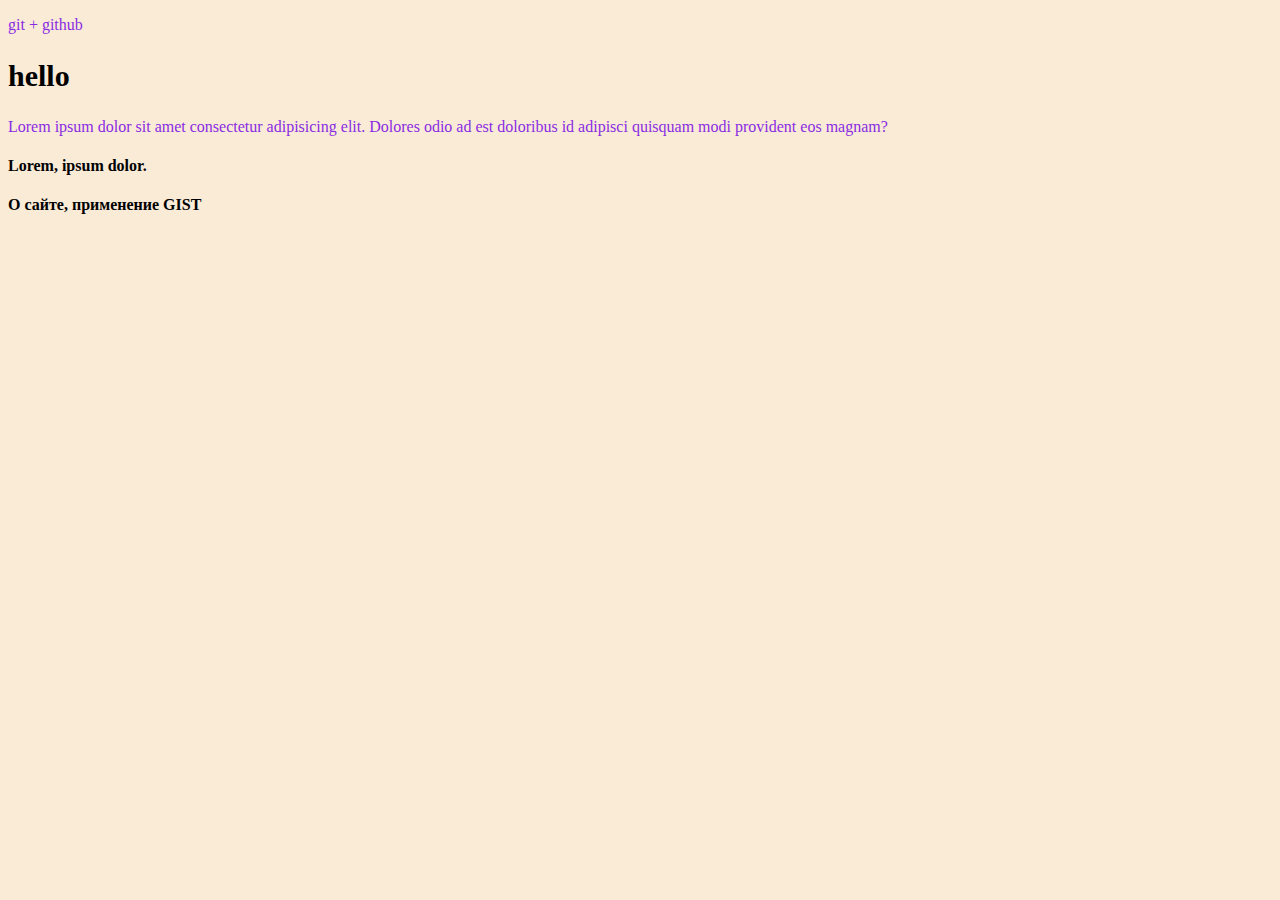
<file: index.html>
<!DOCTYPE html>
<html lang="en">
<head>
    <meta charset="UTF-8">
    <meta name="viewport" content="width=device-width, initial-scale=1.0">
    <link rel="stylesheet" href="css/style.css">
    <title>work with git</title>
</head>
<body>
    <p>git + github</p>
    <h2>hello</h2>
    <p>Lorem ipsum dolor sit amet consectetur adipisicing elit. Dolores odio ad est doloribus id adipisci quisquam modi provident eos magnam?
    </p>
    <h4>Lorem, ipsum dolor.</h4>

    <h4>О сайте, применение GIST</h4>

<!--коменнт-->
</body>
</html>
</file>
<file: css/style.css>
body {
    background-color: antiquewhite;
}

p {
    color: blueviolet;
}

h2 { 
    font-size: 30px;
}
</file>
